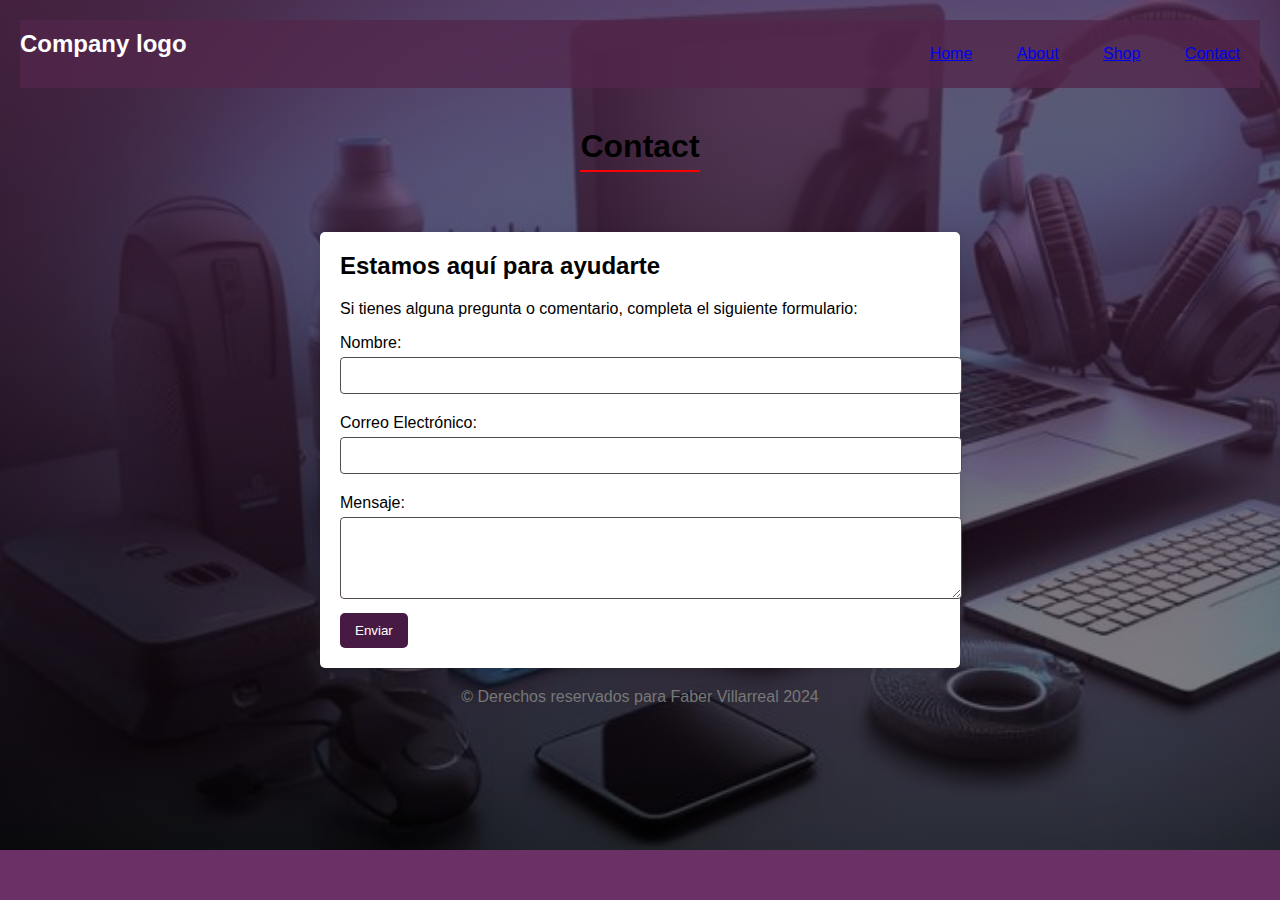
<file: Parcial/Parcial/Contact.html>
<!DOCTYPE html>
<html lang="es">
<head>
    <meta charset="UTF-8">
    <meta name="viewport" content="width=device-width, initial-scale=1.0">
    <link rel="stylesheet" href="style.css">
    <title>Document</title>
</head>
<body class="CuerpoC">
    <header>
        <div class="Logo">
            <h2>Company logo</h2>
        </div>
        <nav>
            <a href="index.html">Home</a>
            <a href="About.html">About</a>
            <a href="Producto.html">Shop</a>
            <a href="Contact.html">Contact</a>
        </nav>
    </header>
    <section class="Titulo">
        <h1>Contact</h1>
    </section>
    <main>
        <section>
            <h2>Estamos aquí para ayudarte</h2>
            <p>Si tienes alguna pregunta o comentario, completa el siguiente formulario:</p>
        </section>

        <form action="enviar_formulario.php" method="post">
            <label for="nombre">Nombre:</label>
            <input type="text" id="nombre" name="nombre" required>

            <label for="email">Correo Electrónico:</label>
            <input type="email" id="email" name="email" required>

            <label for="mensaje">Mensaje:</label>
            <textarea id="mensaje" name="mensaje" rows="4" required></textarea>

            <button type="submit">Enviar</button>
        </form>
    </main>
    <footer>
        <p>© Derechos reservados para Faber Villarreal 2024</p>
    </footer>
    </body>
    </html>
</file>
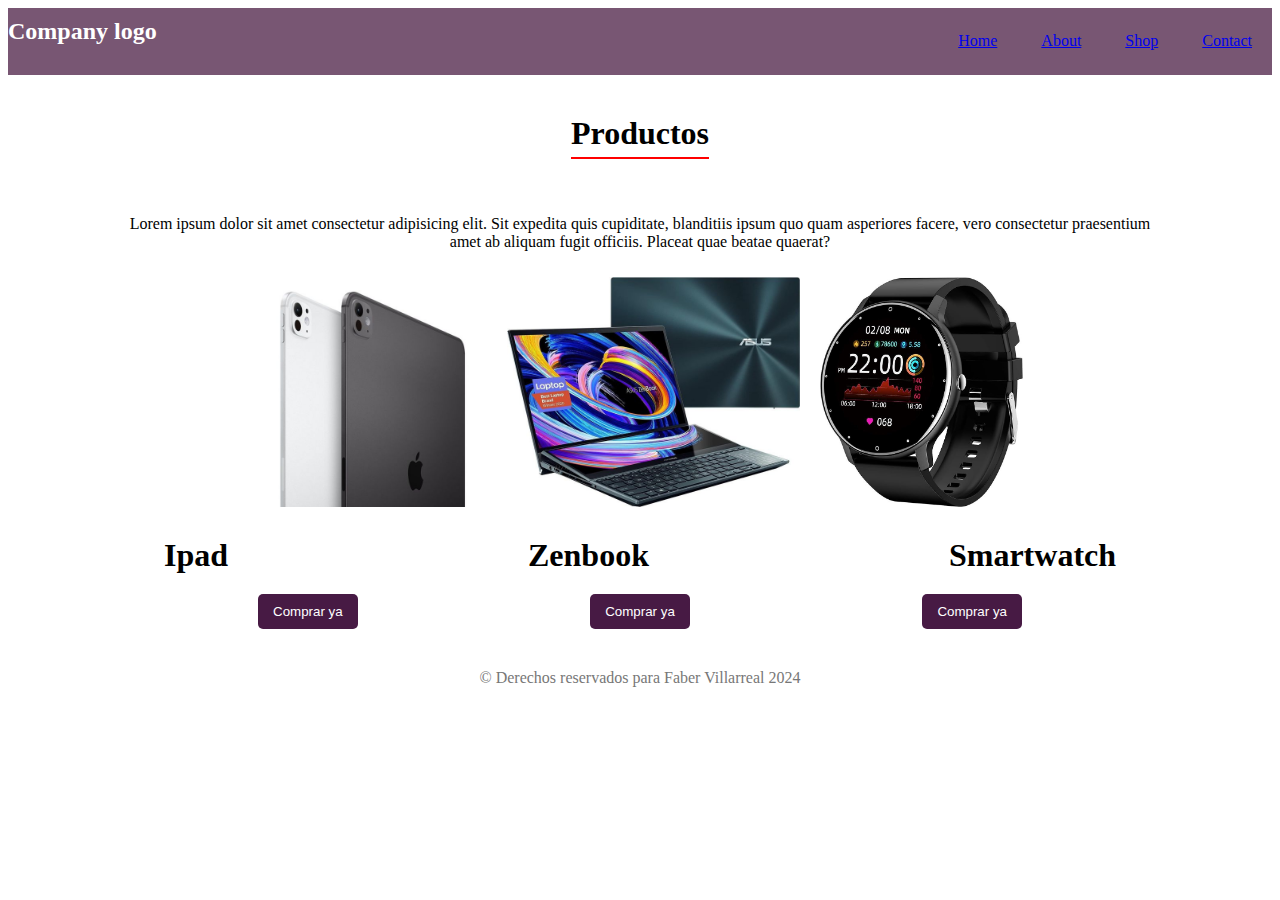
<file: Parcial/Parcial/Producto.html>
<!DOCTYPE html>
<html lang="es">
<head>
    <meta charset="UTF-8">
    <meta name="viewport" content="width=device-width, initial-scale=1.0">
    <link rel="stylesheet" href="style.css">
    <title>Document</title>
</head>
<body>
    <header>
        <div class="Logo">
            <h2>Company logo</h2>
        </div>
        <nav>
            <a href="index.html">Home</a>
            <a href="About.html">About</a>
            <a href="Producto.html">Shop</a>
            <a href="Contact.html">Contact</a>
        </nav>
    </header>
    <section class="Titulo">
        <h1>Productos</h1>
        <p>Lorem ipsum dolor sit amet consectetur adipisicing elit. Sit expedita quis cupiditate, blanditiis ipsum quo quam asperiores facere, vero consectetur praesentium amet ab aliquam fugit officiis. Placeat quae beatae quaerat?</p>
    </section>
    <section class="productosClase">

        <div class="producto">
            <img src="img/ipad.jpg" alt="">
            <img src="img/zenbook.jpg" alt="">
            <img src="img/smartw.jpg" alt="">
        </div>
        <div class="NombreProducto">
            <h1>Ipad</h1>
            <h1>Zenbook</h1>
            <h1>Smartwatch</h1>
        </div>
    </section>
    <section class="Bt">
        <div class="Botonesproductos">
            <a href="Contact.html">
                <button class="BotonesP">Comprar ya</button>
            </a>
            <a href="Contact.html">
                <button class="BotonesP">Comprar ya</button>
            </a>
            <a href="Contact.html">
                <button class="BotonesP">Comprar ya</button>
            </a>
        </div>
    </section>
    <section class="pies">
        <footer>
            <p>© Derechos reservados para Faber Villarreal 2024</p>
        </footer>
    </section>
    </body>
</html>
</file>
<file: Parcial/Parcial/style.css>
header{
    display: flex;
    justify-content: space-between;
    align-items: center;
    padding: 12px;
    border: 12px;
}
header a{
    margin: 20px;
}
.Fondo{
    display: flex;
    align-items: center;
    justify-content: center;
    flex-direction: column;
    text-align: center;
    height: 90vh;
    background-color: #ff0000;
background-image: linear-gradient(
    0deg,
    rgba(63, 40, 53, 0.7),
    rgba(0, 0, 0, 0.9)
),url(img/principal2.jpg);
background-repeat: no-repeat;
background-size: cover;
}
.Anuncio{
    display: flex;
    margin: 40px;
    justify-content: space-between;
    align-items: center;
    border: 20px;
}
.Anuncio nav{
    width: auto;
    height: 200px;
    display: flex;
    margin: 40px;
    justify-content: space-between;
    margin-bottom: 5px;
}
.Anuncio img{
    margin: 12px;
}
.boton{
    width: 240px;
    height: 50px;
    align-items: center;
    justify-content: center;
    margin-left: 60px;
    border-radius: 12px;
    cursor: pointer;
    padding: 10px 20px;
}
.boton:hover{
    background-color: rgb(182, 14, 14);
}
footer{
    border: 30px;
    margin: 30px;
    text-align: center;
}
.Titulo{
text-align: center;
}
.Titulo h1{
    display: inline-block; 
    border-bottom: 2px solid #ff0000; 
    padding-bottom: 5px; 
    margin: 40px; 
}
.Titulo p{
    margin-left: 120px;
    margin-right: 120px;
   
    display: flex;
    justify-content: center;
    align-items: center;
}
.Informacion{
    display: flex;
    align-items: center;
    justify-content: center;
    flex-direction: column;
    text-align: center;
    height: 90vh;
    background-image: linear-gradient(
        0deg,  rgb(0, 0, 0),
        rgba(82, 39, 76, 0.781)
        
    ), url(img/haydon-sn_GTCzcBqo-unsplash.jpg);
    background-size: cover;
    background-repeat: no-repeat;

    color: rgb(0, 0, 0);
}
.productosClase img{
    height: 230px;
    width: auto;
    object-fit: cover;
    margin: 10px;
    align-items: center;
    justify-content: center;
    display: flexbox; 
}
.producto{
    align-items: center;
    justify-content: center;
    display: flex;
}
.NombreProducto{
    text-align: center;
    margin: 10px;
    align-items: center;
    justify-content: center;
    display: flex;
}
.NombreProducto h1{
    text-align: center;
    display: flex;
    justify-content: space-between;
    margin: 150px;
    margin-top: 10px;
    margin-bottom: 10px;
    align-items: center;
}
.Bt div{
    text-align: center;
    display: flex;
    justify-content: space-between;
    align-items: center;
    margin: 250px;
    margin-top: 10px;
    margin-bottom: 40px;
}
.CuerpoC {
    font-family:'Franklin Gothic Medium', 'Arial Narrow', Arial, sans-serif;
    margin: 0;
    padding: 20px;
    background-color: #6b3167;
    height: 90vh;
    background-image: linear-gradient(
        0deg,  rgba(0, 0, 0, 0.486),
        rgba(82, 39, 76, 0.781)
    ), url(img/principal2.jpg);
    background-size: cover;
    background-repeat: no-repeat;
}
header {
    background: rgba(82, 39, 76, 0.781);
    color: rgb(255, 255, 255);
    padding: 10px 0;
    text-align: center;
}
main {
    background: white;
    padding: 20px;
    border-radius: 5px;
    box-shadow: 0 2px 10px rgba(0, 0, 0, 0.1);
    max-width: 600px;
    margin: 20px auto;
}
h2 {
    margin-top: 0;
}
label {
    display: block;
    margin: 10px 0 5px;
}
input[type="text"],
input[type="email"],
textarea {
    width: 100%;
    padding: 10px;
    margin-bottom: 10px;
    border: 1px solid #554d4d;
    border-radius: 4px;
}
button {
    background-color: #471a44;
    color: white;
    border: none;
    padding: 10px 15px;
    border-radius: 5px;
    cursor: pointer;
}
button:hover {
    background-color: #471a44;
}
footer {
    text-align: center;
    margin-top: 20px;
    color: #777;
}
</file>
